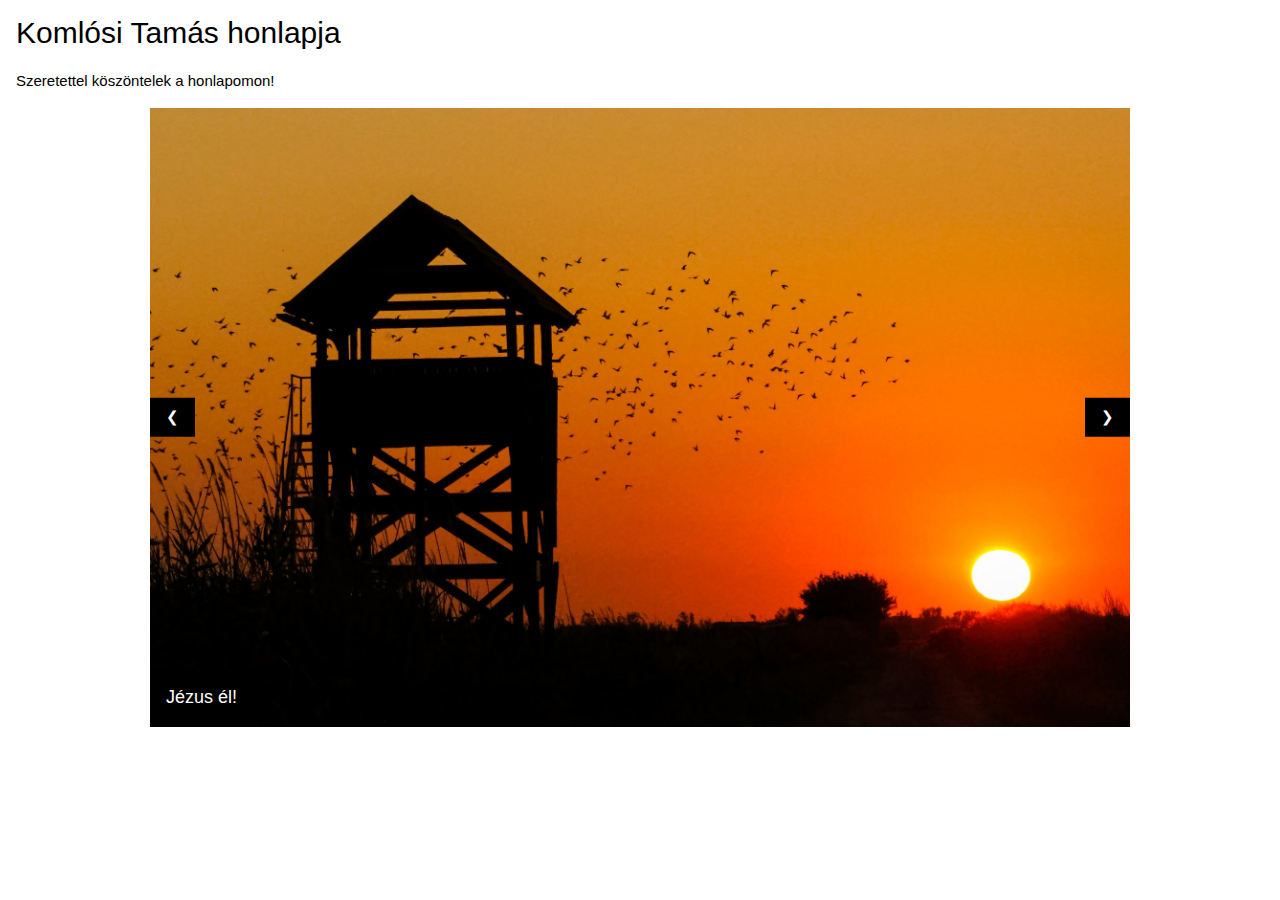
<file: index.html>
<!DOCTYPE html>
<html lang="en">

<head>
    <meta charset="UTF-8">
    <meta http-equiv="X-UA-Compatible" content="IE=edge">
    <meta name="viewport" content="width=device-width, initial-scale=1.0">
    <title>Document</title>

    <meta name="viewport" content="width=device-width, initial-scale=1">
    <link rel="stylesheet" href="https://www.w3schools.com/w3css/4/w3.css">
    <style>
        .mySlides {
            display: none;
        }
    </style>
</head>

<body>

    <div class="w3-container">
        <h2>Komlósi Tamás honlapja</h2>
        <!--<p>Add a caption text for each image slide with the w3-display-* classes (topleft, topmiddle, topright,
            bottomleft, bottommiddle, bottomright or middle).</p> -->
        <p>Szeretettel köszöntelek a honlapomon!</p>
    </div>

    <div class="w3-content w3-display-container">

        <div class="w3-display-container mySlides">
            <img src="/img/Dani8.jpg" style="width:100%">
            <div class="w3-display-bottomleft w3-large w3-container w3-padding-16 w3-black">
                Jézus él!
            </div>
        </div>

        <div class="w3-display-container mySlides">
            <img src="/img/dani1.jpg" style="width:100%">
            <div class="w3-display-bottomright w3-large w3-container w3-padding-16 w3-black">
                Légy hű mindhalálig!
            </div>
        </div>


        <div class="w3-display-container mySlides">
            <img src="/img/04.jpg" style="width:100%">
            <div class="w3-display-topleft w3-large w3-container w3-padding-16 w3-black">
                Örüljetek az örülökkel!
            </div>
        </div>

        <div class="w3-display-container mySlides">
            <img src="/img/Dani9.jpg" style="width:100%">
            <div class="w3-display-topright w3-large w3-container w3-padding-16 w3-black">
                Hívj segítsgül enegem a nyomorúság idején...
            </div>
        </div>

        <div class="w3-display-container mySlides">
            <img src="/img/Dani10.jpg" style="width:100%">
            <div class="w3-display-middle w3-large w3-container w3-padding-16 w3-black">
                Az Isten szeretet.
            </div>
        </div>

        <button class="w3-button w3-display-left w3-black" onclick="plusDivs(-1)">&#10094;</button>
        <button class="w3-button w3-display-right w3-black" onclick="plusDivs(1)">&#10095;</button>

    </div>

    <script>
        var slideIndex = 1;
        showDivs(slideIndex);

        function plusDivs(n) {
            showDivs(slideIndex += n);
        }

        function showDivs(n) {
            var i;
            var x = document.getElementsByClassName("mySlides");
            if (n > x.length) { slideIndex = 1 }
            if (n < 1) { slideIndex = x.length }
            for (i = 0; i < x.length; i++) {
                x[i].style.display = "none";
            }
            x[slideIndex - 1].style.display = "block";
        }
    </script>




</body>

</html>
</file>
